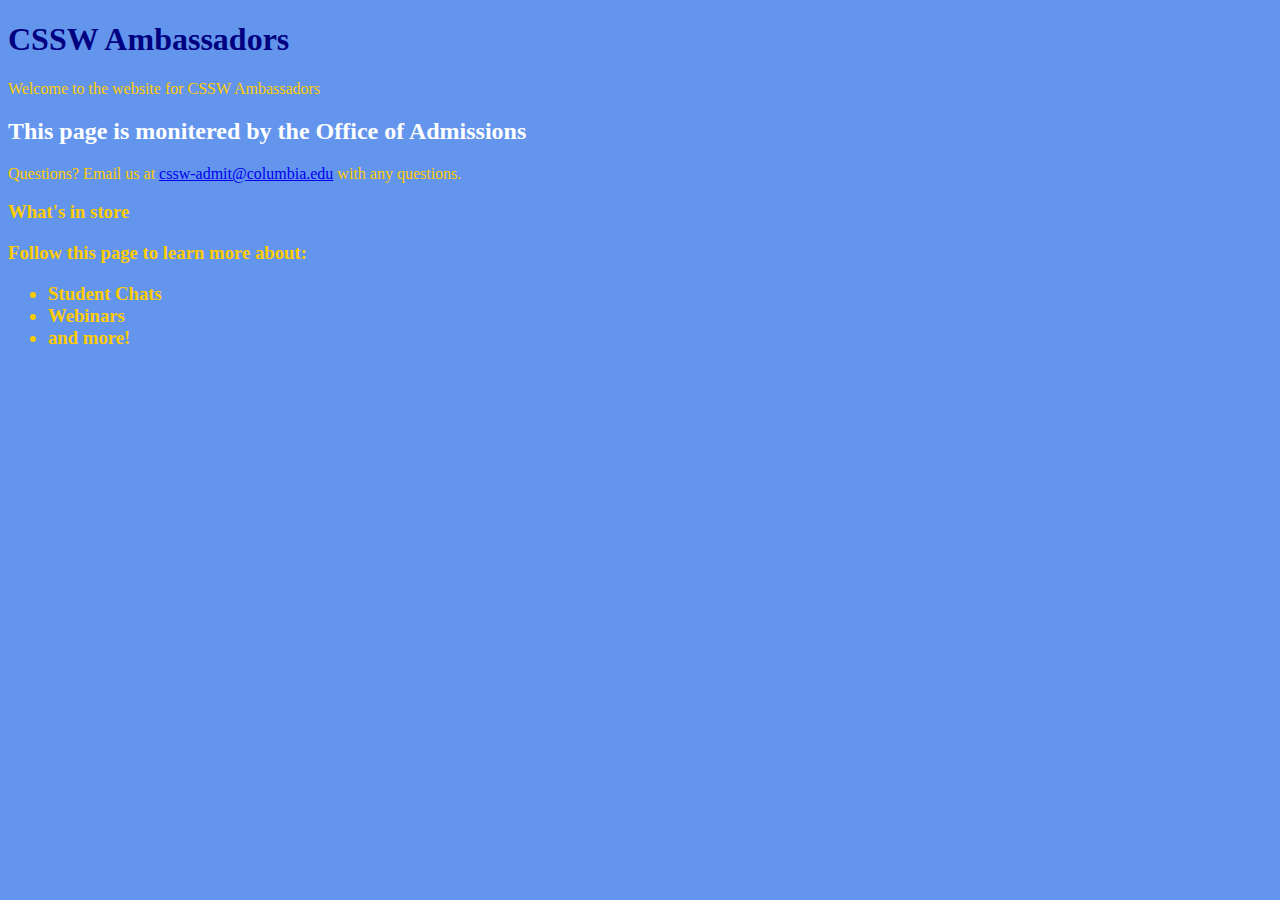
<file: unit_1/index.html>
<!DOCTYPE html>
<html>
<head><link rel="stylesheet" type="text/css" href="css/style.css"></head>
<title>CSSW Ambassadors</title>
<body>
	<h1>CSSW Ambassadors</h1>
	<p>Welcome to the website for CSSW Ambassadors</p>
	<h2>This page is monitered by the Office of Admissions </h2>
	<p>Questions? Email us at <a href="mailto:cssw-admit@columbia.edu">cssw-admit@columbia.edu</a> with any questions.</p>
	<h3> What's in store
		<p>Follow this page to learn more about:
		<ul>
			<li>Student Chats</li>
			<li>Webinars</li>
			<li>and more!</li>
		</ul>
	</p>
</file>
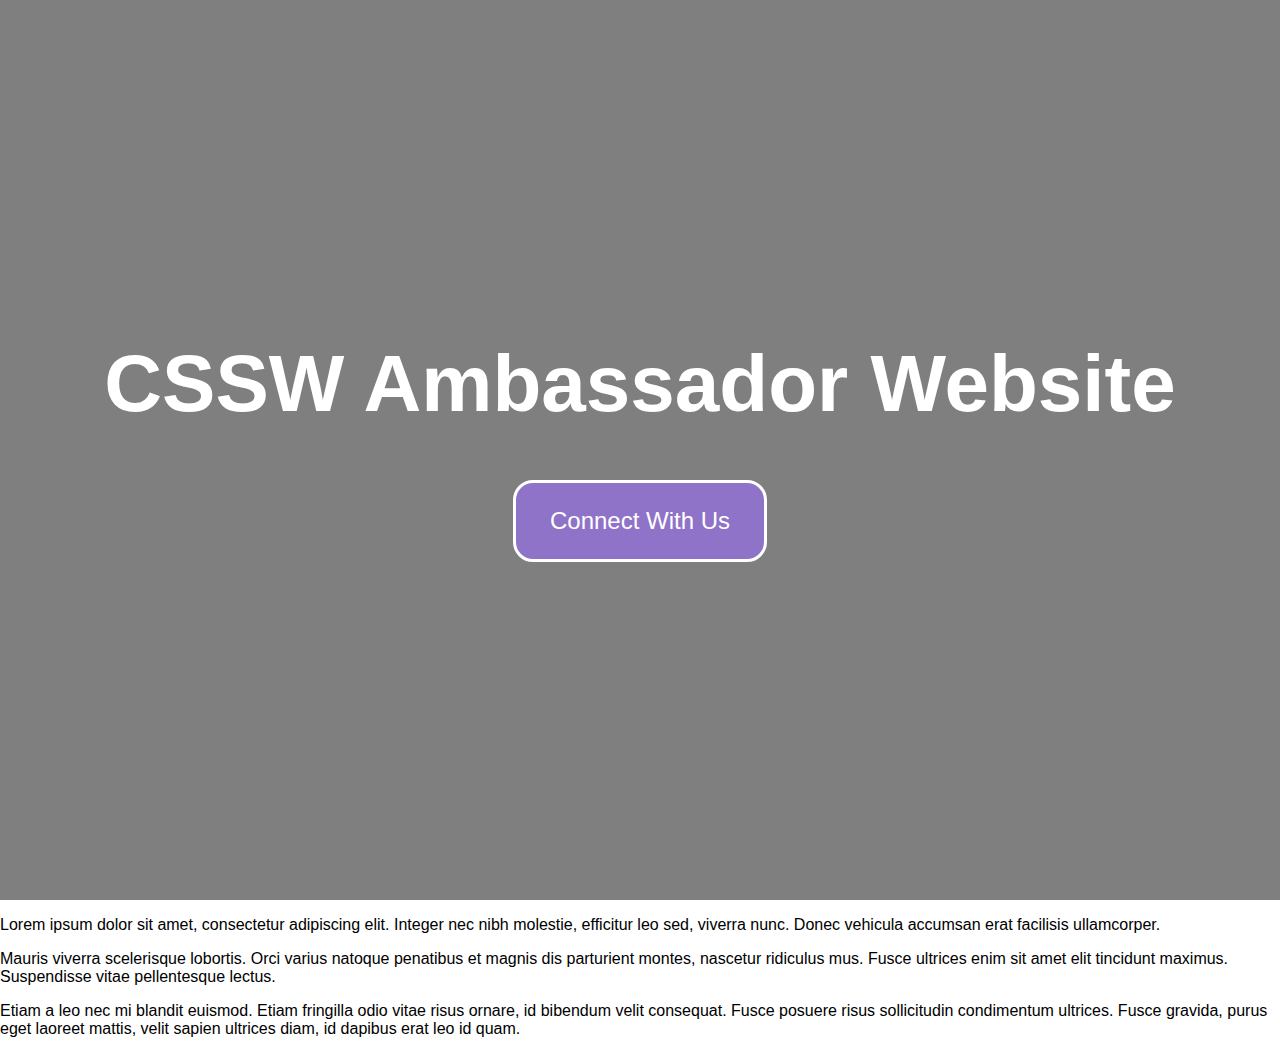
<file: unit_3.1/index.html>
<!DOCTYPE html>
<html>
<head>
    <title>CSSW Ambassador website</title>
    <link rel="stylesheet" href="css/style.css">
</head>

<body>
    <section class="hero">
        <div class="hero-inner">
            <h1>CSSW Ambassador Website</h1>
            <a href="https://instagram.com/" class="btn">Connect With Us</a>
        </div>
    </section>
    <main>
        <p>Lorem ipsum dolor sit amet, consectetur adipiscing elit. Integer nec nibh molestie, efficitur leo sed, viverra nunc. Donec vehicula accumsan erat facilisis ullamcorper.</p>

        <p>Mauris viverra scelerisque lobortis. Orci varius natoque penatibus et magnis dis parturient montes, nascetur ridiculus mus. Fusce ultrices enim sit amet elit tincidunt maximus. Suspendisse vitae pellentesque lectus. </p>
        
        <p>Etiam a leo nec mi blandit euismod. Etiam fringilla odio vitae risus ornare, id bibendum velit consequat. Fusce posuere risus sollicitudin condimentum ultrices. Fusce gravida, purus eget laoreet mattis, velit sapien ultrices diam, id dapibus erat leo id quam. </p>
    </main>
</body>

</html>
</file>
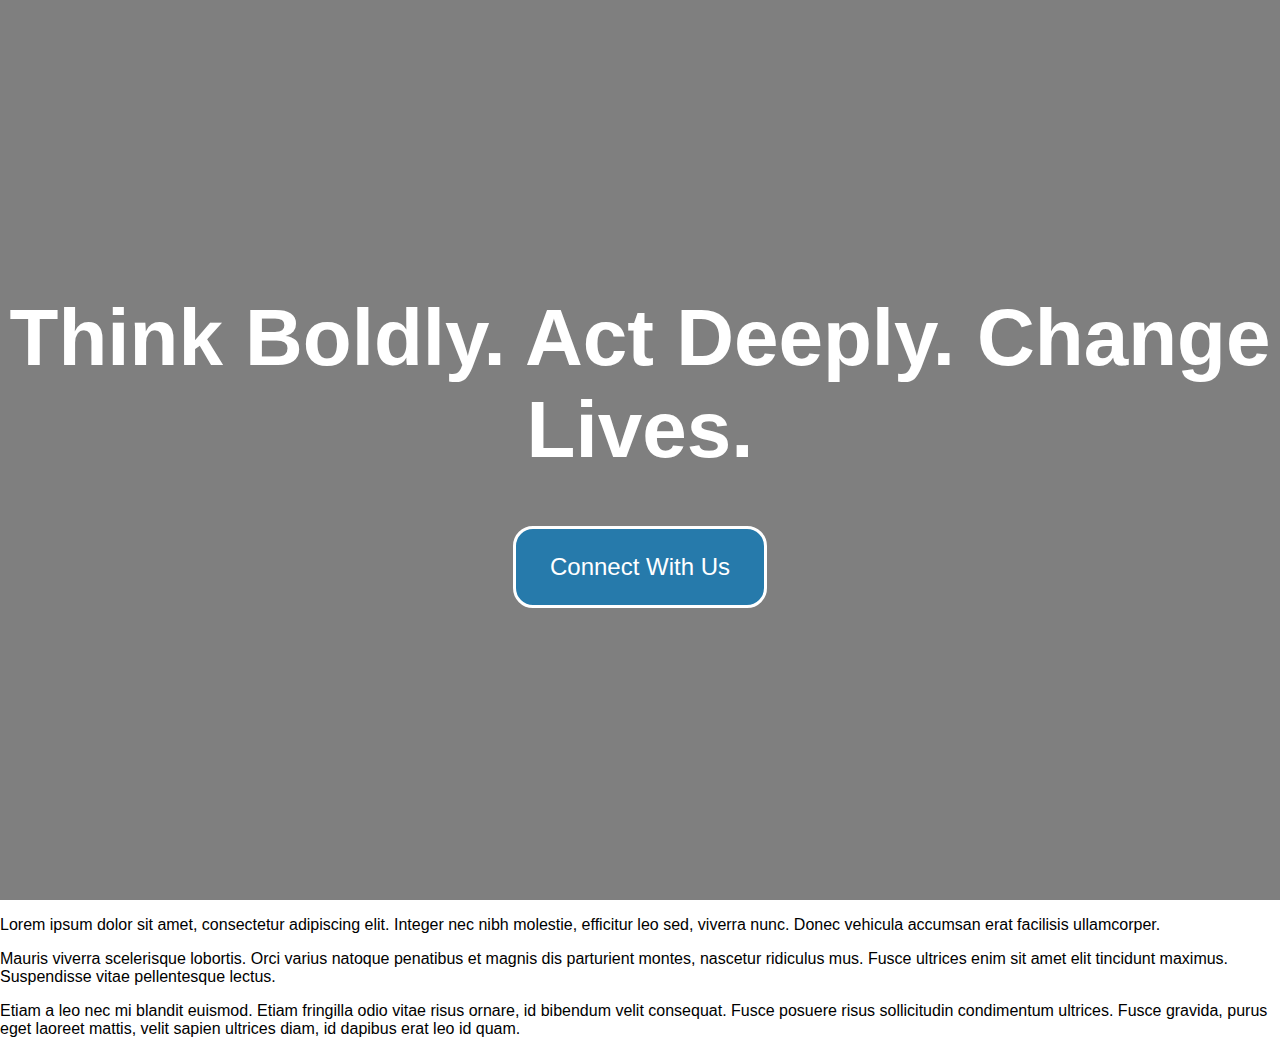
<file: unit_3/index.html>
<!DOCTYPE html>
<html>
<head>
    <title>CSSW Ambassador website</title>
    <link rel="stylesheet" href="css/style.css">
</head>

<body>
    <section class="hero">
        <div class="hero-inner">
            <h1>Think Boldly. Act Deeply. Change Lives.</h1>
            <a href="https://instagram.com/" class="btn">Connect With Us</a>
        </div>
    </section>
    <main>
        <p>Lorem ipsum dolor sit amet, consectetur adipiscing elit. Integer nec nibh molestie, efficitur leo sed, viverra nunc. Donec vehicula accumsan erat facilisis ullamcorper.</p>

        <p>Mauris viverra scelerisque lobortis. Orci varius natoque penatibus et magnis dis parturient montes, nascetur ridiculus mus. Fusce ultrices enim sit amet elit tincidunt maximus. Suspendisse vitae pellentesque lectus. </p>
        
        <p>Etiam a leo nec mi blandit euismod. Etiam fringilla odio vitae risus ornare, id bibendum velit consequat. Fusce posuere risus sollicitudin condimentum ultrices. Fusce gravida, purus eget laoreet mattis, velit sapien ultrices diam, id dapibus erat leo id quam. </p>
    </main>
</body>

</html>
</file>
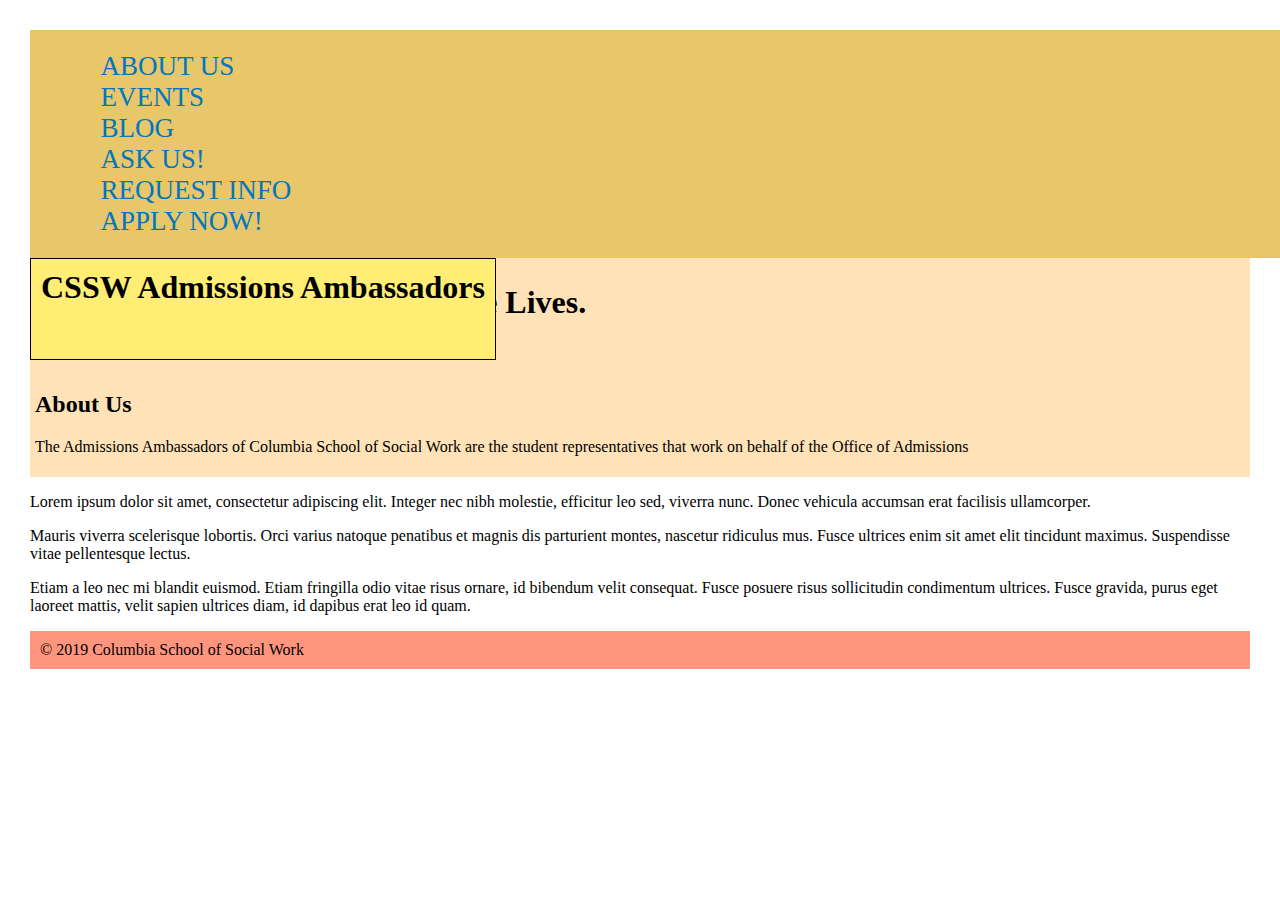
<file: unit_5/index.html>
<!DOCTYPE html>
<html>
<head>
    <title>CSSW Ambassador website</title>
    <link rel="stylesheet" href="css/style.css">
</head>
<nav>  <ul>
                <li>
                    <a href="#aboutus"> ABOUT US</a>
                </li>
                <li>
                    <a href="#events"> EVENTS </a>
                </li>
                <li>
                    <a href="#blog"> BLOG </a>
                </li>
                 <li>
                    <a href="#askus"> ASK US! </a>
                </li>
                 <li>
                    <a href="#requestinfo"> REQUEST INFO </a>
                </li>
                 <li>
                    <a href="#applynow"> APPLY NOW! </a>
                </li>
            </ul>
    </nav>

<body>
    <header>
        <h1> CSSW Admissions Ambassadors </h1>
    </header>
    <section class="hero">
        <div class="hero-inner">
            <h1>Think Boldly. Act Deeply. Change Lives.</h1>
            <a href="https://instagram.com/" class="btn">Connect With Us</a>
        </div>
        <div id="about"> <h2> About Us </h2>
            <p> The Admissions Ambassadors of Columbia School of Social Work are the student representatives that work on behalf of the Office of Admissions </p>
    </section>
    <main>
        <p>Lorem ipsum dolor sit amet, consectetur adipiscing elit. Integer nec nibh molestie, efficitur leo sed, viverra nunc. Donec vehicula accumsan erat facilisis ullamcorper.</p>

        <p>Mauris viverra scelerisque lobortis. Orci varius natoque penatibus et magnis dis parturient montes, nascetur ridiculus mus. Fusce ultrices enim sit amet elit tincidunt maximus. Suspendisse vitae pellentesque lectus. </p>
        
        <p>Etiam a leo nec mi blandit euismod. Etiam fringilla odio vitae risus ornare, id bibendum velit consequat. Fusce posuere risus sollicitudin condimentum ultrices. Fusce gravida, purus eget laoreet mattis, velit sapien ultrices diam, id dapibus erat leo id quam. </p>
    </main>
    <footer>© 2019 Columbia School of Social Work</footer>
</body>

</html>
</file>
<file: unit_1/css/style.css>
body {
    background-color: cornflowerblue;
}

h1, p {
    color: navy;
}
h2, p {
    color: white;
}
h3, p {
    color: #ffcc00;
}
</file>
<file: unit_3.1/css/style.css>
body {
    margin: 0;
    font-family: sans-serif;
}
.hero {
    /* Sizing */
    width: 100vw;
    height: 100vh;
    /* Flexbox stuff */
    display: flex;
    justify-content: center;
    align-items: center;
    text-align: center;
    color: white;
    background-image: linear-gradient(rgba(0, 0, 0, 0.5), rgba(0, 0, 0, 0.5)), 
    url(https://raw.githubusercontent.com/nstanislas/nstanislas.github.io/master/unit_3.1/images/Roof%20Image%20No%20words.png);
    background-size: cover;
    background-position: center center;
    background-repeat: no-repeat;
    background-attachment: fixed;
}
.hero h1 {
    /* Text styles */
    font-size: 5em;
    margin-top:0;
    margin-bottom: 0.5em;
}
.hero .btn {
    /* Positioning and sizing */
    display: block;
    width: 200px;
    padding: 1em;
    margin-top: 50px;
    margin-left: auto;
    margin-right: auto;
    color: white;
    text-decoration: none;
    font-size: 1.5em;
    /* Border styles */
    border: 3px solid white;
    border-radius: 20px;
    background-color: rgba(147, 112, 219, 0.8);
}
</file>
<file: unit_3/css/style.css>
body {
    margin: 0;
    font-family: sans-serif;
}
.hero {
    /* Sizing */
    width: 100vw;
    height: 100vh;
    /* Flexbox stuff */
    display: flex;
    justify-content: center;
    align-items: center;
    text-align: center;
    color: white;

    /* Background styles */
    background-image: linear-gradient(rgba(0, 0, 0, 0.5),rgba(0, 0, 0, 0.5)), url(https://github.com/nstanislas/nstanislas.github.io/blob/master/unit_3/images/Roof%20Image%20No%20words.png?raw=true);
    background-size: cover;
    background-position: center center;
    background-repeat: no-repeat;
    background-attachment: fixed;
}
.hero h1 {
    /* Text styles */
    font-size: 5em;
    margin-top:0;
    margin-bottom: 0.5em;
}
.hero .btn {
    display: block;
    width: 200px;
    padding: 1em;
    margin-top: 50px;
    margin-left: auto;
    margin-right: auto;
    color: white;
    text-decoration: none;
    font-size: 1.5em;
    border: 3px solid white;
    border-radius: 20px;
    background-color: rgba(0, 119, 190, 0.7);
}
</file>
<file: unit_5/css/style.css>
header {
    background-color: #ffed74;
    border: 1px black solid;
    padding: 10px;
    height: 80px;
    position: fixed;
}

Header * { display:inline; }
body {
   padding: 30px; 
 margin: 0;
align-items: center;}

nav {
    background-color: #e8c66a;
    padding: 5px;
    width: 100vw;
}
aside{
    background-color: #ffc675;
    padding: 5px;
}

article {
    background-color: #e89c6c;
    padding: 5px;
}
div {
    background-color: #ffe2b8;
    padding: 5px;
}

footer {
background-color: #ff957e;
  padding: 10px; 
}
li{
  list-style-type: none;
  margin: 0 2vw;
  font-size: 3vh;
}

a{
  text-decoration: none;
  color: #0077be;
  padding 2vw;
}  
 
}
ul{
  margin: 0;
  padding: 0; 
  display: flex;
}
header li {
    margin: 20px;
}
</file>
